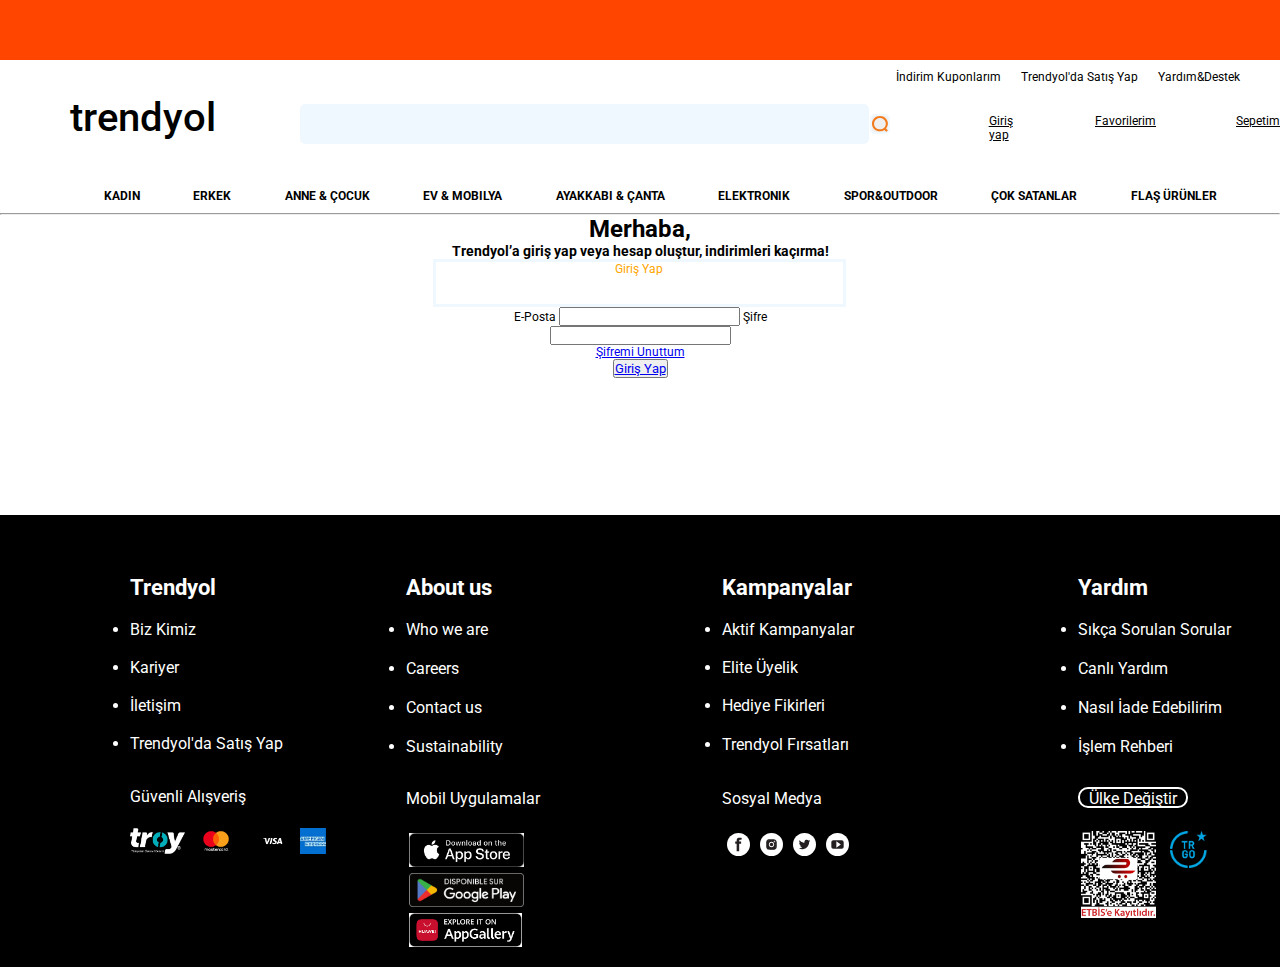
<file: giris.html>
<!DOCTYPE html>
<html lang="en">
<head>
    <meta charset="UTF-8">
    <meta http-equiv="X-UA-Compatible" content="IE=edge">
    <meta name="viewport" content="width=device-width, initial-scale=1.0">
    <link rel="stylesheet" href="giris.css" />
    <title>Document</title>
</head>
<body>
    <div class="Akbar">
        <div class="trend"></div>
        <ul class="ul">
          <li class="li">İndirim Kuponlarım</li>
          <li class="li">Trendyol'da Satış Yap</li>
          <li class="li">Yardım&Destek</li>
        </ul>
        <div class="divinput">
          <input class="input" name="input" />
          <button class="axtar"></button>
          <h1 class="trendyol">trendyol</h1>
          <ul class="ul1">
            <li class="li1"><a class="a1" href="./giris.html">Giriş yap</a></li>
            <li class="li2"><a class="a2" href="./giris.html">Favorilerim</a></li>
            <li class="li3"><a class="a3" href="./sebetim.html">Sepetim</a></li>
          </ul>
        </div>
        <div class="getde">
          <ul class="ul2">
            <li class="li4">KADIN</li>
            <li class="li5">ERKEK</li>
            <li class="li6">ANNE & ÇOCUK</li>
            <li class="li7">EV & MOBILYA</li>
            <li class="li8">AYAKKABI & ÇANTA</li>
            <li class="li9">ELEKTRONIK</li>
            <li class="li10">SPOR&OUTDOOR</li>
            <li class="li11">ÇOK SATANLAR</li>
            <li class="li12">FLAŞ ÜRÜNLER</li>
          </ul>
        </div>
        <hr />
        <div class="divler">
            <div class="giris">
                <div>
                    <h1 class="merhaba">
                        Merhaba, 
                    </h1>
                    <h3 class="h3">Trendyol’a giriş yap veya hesap oluştur, indirimleri kaçırma!</h3>
                </div>
                <div class="girisyap">
                    <span class="girish3">Giriş Yap</span>
                </div>
                <div class="hisse">
                <div class="inputlar">
                  <label class="input1">E-Posta</label>
                  <input class="eposta" type="text" id="login-email">
                  <label class="input2">Şifre</label>
                  <input class="sifre" type="password" id="login-password-input">
              
                <div class="sifreunut">
                  <a class="sifreun" href="sdfd">
                    <span class="sdf">Şifremi Unuttum</span>
                  </a>
                </div>
                <button class="girisim"><a class="span2" href="./index.html">Giriş Yap</a></button>
              </div>
              </div>
            </div>
        </div>
        <div class="footer">
            <div class="foot">
              <div class="n1">
                <h4 class="j1">
                 <a class="x1" href="Trendyol"> Trendyol</a>
                </h4>
                <ul class="z1">
                  <li class="t1"><a class="s1" href="Biz Kimiz">Biz Kimiz</a></li>
                  <li class="t2"><a class="s2" href="Kariyer">Kariyer</a></li>
                  <li class="t3"><a class="s3" href="İletişim">İletişim</a></li>
                  <li class="t4"><a class="s4" href="Trendyol'da Satış Yap">Trendyol'da Satış Yap</a></li>
                </ul>
                <div class="o1">
                  <ul class="e1">
                    <li class="m1">
                  <p class="gu">Güvenli Alışveriş</p>
                  <div class="gece">
                      <a class="efe" href=""></a>
                      <a class="hedef" href=""></a>
                      <a class="zirve" href=""></a>
                      <a class="intelekt" href=""></a>
                  </div>
                </li>
              </li>
                </ul>
                </div>
              </div>
                <div class="n2">
                  <h4 class="j2">
                   <a class="x2" href="About us">About us</a>
                  </h4>
                  <ul class="z2">
                    <li class="t5"><a class="s5" href="Who we are">Who we are</a></li>
                    <li class="t6"><a class="s6" href="Careers">Careers</a></li>
                    <li class="t7"><a class="s7" href="Contact us">Contact us</a></li>
                    <li class="t8"><a class="s8" href="Sustainability">Sustainability</a></li>
                  </ul>
                  <div class="o2">
                    <ul class="orda">
                      <li class="m2">
                    <p class="gl">Mobil Uygulamalar</p>
                    <div class="money">
                      <a class="dolar" href=""></a>
                      <a class="euro" href=""></a>
                      <a class="cent" href=""></a>
                    </div>
                  </li>
                    
                  </ul>
                  </div>
              </div>
              <div class="n3">
                <h4 class="j3">
                 <a class="x3" href="Kampanyalar">Kampanyalar</a>
                </h4>
                <ul class="z3">
                  <li class="t3"><a class="s9" href="Aktif Kampanyalar">Aktif Kampanyalar</a></li>
                  <li class="t3"><a class="s10" href="Elite Üyelik">Elite Üyelik</a></li>
                  <li class="t9"><a class="s11" href="Hediye Fikirleri">Hediye Fikirleri</a></li>
                  <li class="t8"><a class="s12" href="Trendyol Fırsatları">Trendyol Fırsatları</a></li>
                </ul>
                <div class="o3">
                  <ul class="dayan">
                    <li class="mm2">
                  <p class="g3">Sosyal Medya</p>
                  <div class="geceqara">
                    <a class="lal" href=""></a>
                    <a class="qepik" href=""></a>
                    <a class="denen" href=""></a>
                    <a class="youtube" href=""></a>
                  </div>
                </li>
                  
                </ul>
              </div>
                </div>
              <div class="n4">
                <h4 class="j4">
                 <a class="x4" href="Yardım">Yardım</a>
                </h4>
                <ul class="z4">
                  <li class="t13"><a class="s13" href="Sıkça Sorulan Sorular">Sıkça Sorulan Sorular</a></li>
                  <li class="t12"><a class="s14" href="Canlı Yardım">Canlı Yardım</a></li>
                  <li class="t10"><a class="s15" href="Nasıl İade Edebilirim">Nasıl İade Edebilirim</a></li>
                  <li class="t11"><a class="s16" href="İşlem Rehberi">İşlem Rehberi</a></li>
                </ul>
                <div class="oo4">
                  <ul class="baki">
                    <li class="mmm2">
                  <p class="gg4"><a class="gg3" href="Ülke Değiştir">Ülke Değiştir</a></p>
                  <div class="gunduzisiq">
                    <a class="dinmez" href=""></a>
                    <a class="soylemez" href=""></a>
                  </div>
                </li>
                  
                </ul>
                </div> 
                </div>
              
        </div>
      </div>
</body>
</html>
</file>
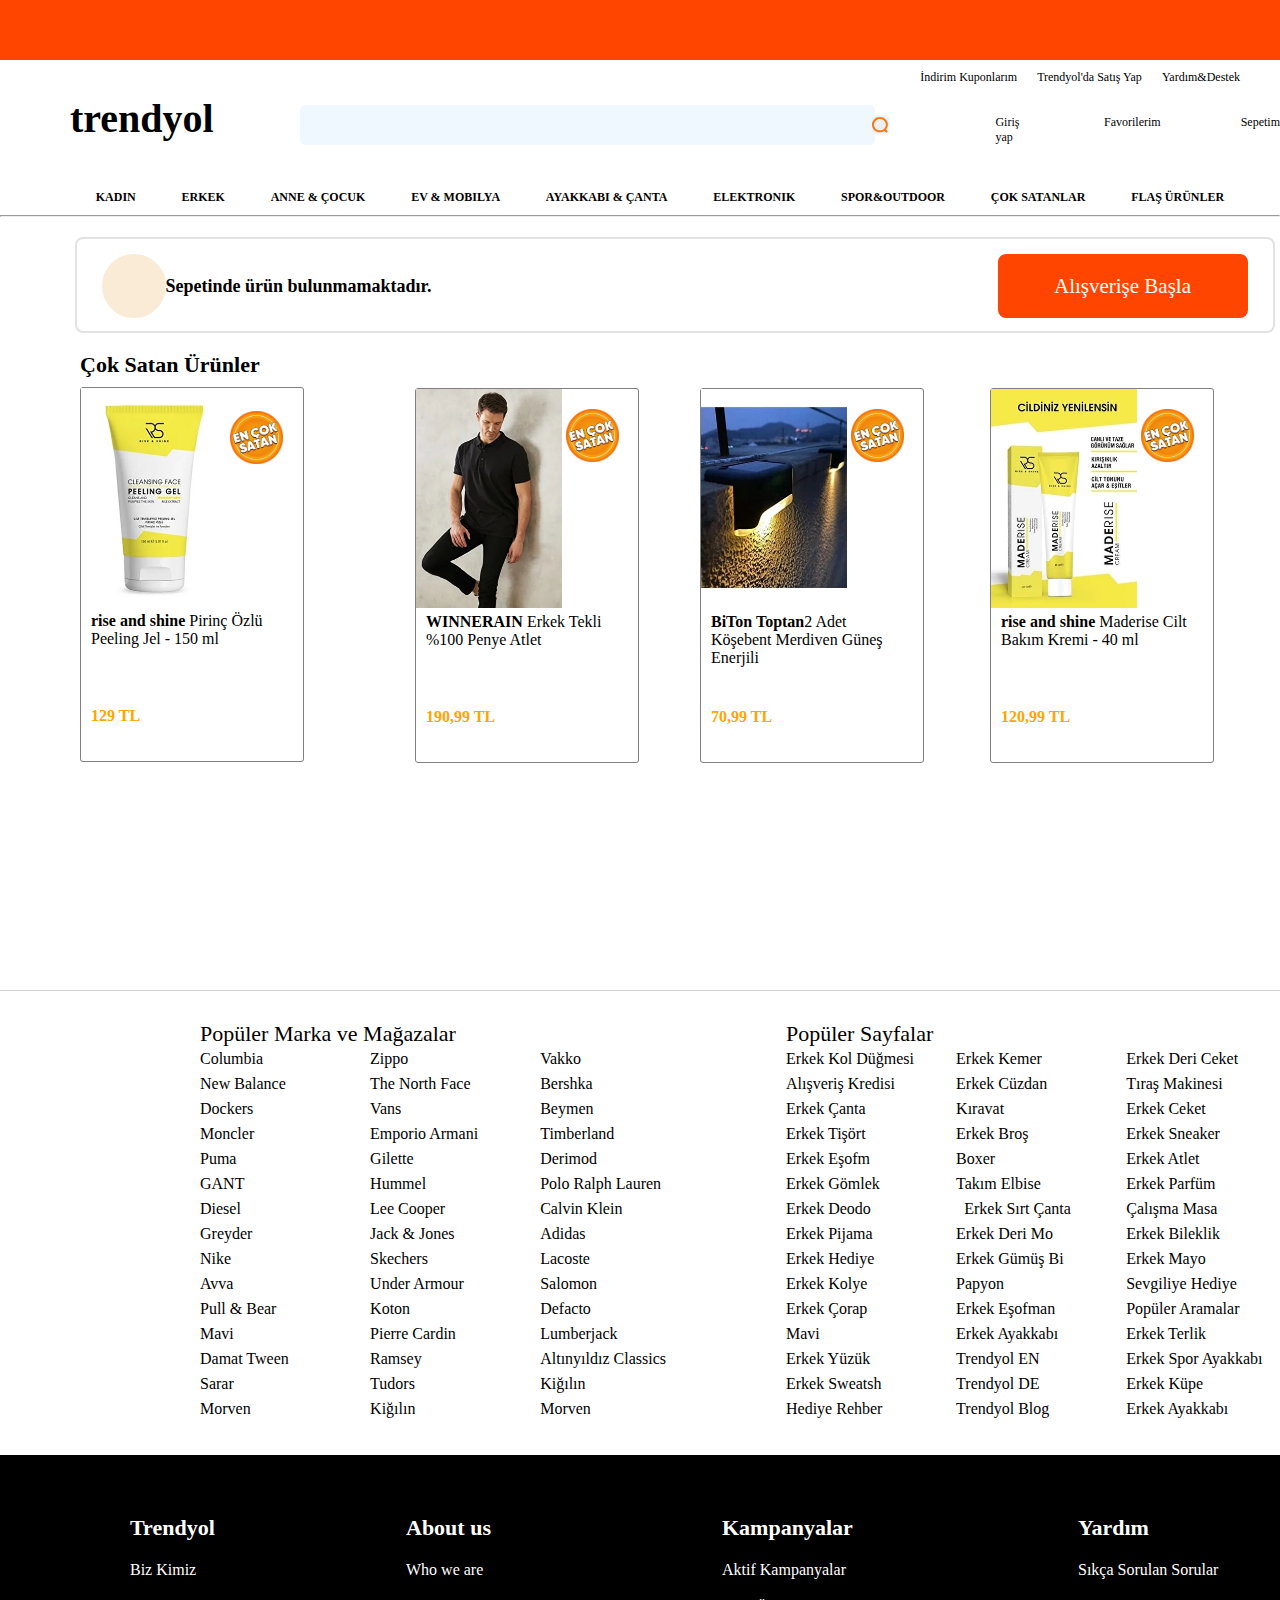
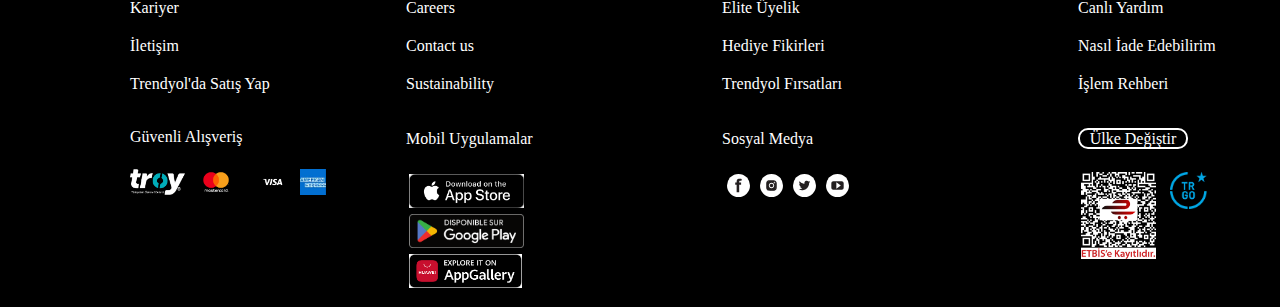
<file: sebetim.html>
<!DOCTYPE html>
<html lang="en">
<head>
    <meta charset="UTF-8">
    <meta http-equiv="X-UA-Compatible" content="IE=edge">
    <meta name="viewport" content="width=device-width, initial-scale=1.0">
    <link rel="stylesheet" href="sebetim.css" />
    <title>Document</title>
</head>
<body>
    <div class="Akbar">
        <div class="trend"></div>
        <ul class="ul">
          <li class="li">İndirim Kuponlarım</li>
          <li class="li">Trendyol'da Satış Yap</li>
          <li class="li">Yardım&Destek</li>
        </ul>
        <div class="divinput">
          <input class="input" name="input" />
          <button class="axtar"></button>
          <h1 class="trendyol">trendyol</h1>
          <ul class="ul1">
            <li class="li1"><a class="a1" href="./giris.html">Giriş yap</a></li>
            <li class="li2"><a class="a2" href="Favorilerim">Favorilerim</a></li>
            <li class="li3"><a class="a3" href="./sebetim.html">Sepetim</a></li>
          </ul>
        </div>
        <div class="getde">
          <ul class="ul2">
            <li class="li4">KADIN</li>
            <li class="li5">ERKEK</li>
            <li class="li6">ANNE & ÇOCUK</li>
            <li class="li7">EV & MOBILYA</li>
            <li class="li8">AYAKKABI & ÇANTA</li>
            <li class="li9">ELEKTRONIK</li>
            <li class="li10">SPOR&OUTDOOR</li>
            <li class="li11">ÇOK SATANLAR</li>
            <li class="li12">FLAŞ ÜRÜNLER</li>
          </ul>
        </div>
        <hr />
        <div class="favorim">
            <div class="alisveris">
                <div class="sebet">
                    <i class="i"></i>
                    <span class="span3">Sepetinde ürün bulunmamaktadır.</span>
                </div>
                <div class="alisbasla">
                    <button class="alis">
                    <a class="basla" href="./index.html">Alışverişe Başla</a>
                    </button>
            </div>
            </div>
        </div>
        <div class="esas1"><span class="cok1">Çok Satan Ürünler</span>
            <div class="paltar1">
              <div class="mayka12"><a class="may12" href="mayka12">
                  <div class="imagem12"></div>
                  <div class="ic12"></div>
                  <div class="goy12"></div>
                  <div class="metnm12">
                    <div class="ala12"><span class="W12"><b>rise and shine</b> Pirinç Özlü Peeling Jel - 150 ml</span></div>
                    <div class="bu12"><span class="son12"></span></div>
                    <div class="on12"><span class="no12">129 TL</span></div>
                  </div>
                </a>
              </div>
              <div class="koynek13"><a class="koy13" href="koynek13">
                  <div class="imagem13"></div>
                  <div class="ic13"></div>
                  <div class="goy13"></div>
                  <div class="metnm13">
                    <div class="ala13"><span class="W13"><b>rise and shine</b> Maderise Cilt Bakım Kremi - 40 ml</span></div>
                    <div class="on13"><span class="no13">120,99 TL</span></div>
                  </div>
                </a>
              </div>
              <div class="koynek23"><a class="koy23" href="koynek23">
                  <div class="imagem23"></div>
                  <div class="ic23"></div>
                  <div class="goy23"></div>
                  <div class="metnm23">
                    <div class="ala23"><span class="W23"><b>BiTon Toptan</b>2 Adet Köşebent Merdiven Güneş Enerjili</span></div>
                    <div class="on23"><span class="no23">70,99 TL</span></div>
                  </div>
                </a>
              </div>
              <div class="koynek4"><a class="koy4" href="koynek4">
                  <div class="imagem4"></div>
                  <div class="ic4"></div>
                  <div class="goy4"></div>
                  <div class="metnm4">
                    <div class="ala4"><span class="W4"><b>WINNERAIN</b> Erkek Tekli %100 Penye Atlet</span></div>
                    <div class="on4"><span class="no4">190,99 TL</span></div>
                  </div>
                </a>
              </div>
            </div>
            </div>
          </div>
        <div class="link">
        <div class="iyunda">
            <div class="yaz">
              <div class="populer">
                <p class="b1">Popüler Marka ve Mağazalar</p>
                <ul class="b2">
                  <li class="f1"><a class="v1" href="Columbia">Columbia</a></li>
                  <li class="f2"><a class="v2" href="Zippo">Zippo</a></li>
                  <li class="f3"><a class="v3" href="Vakko">Vakko</a></li>
                  <li class="f4"><a class="v4" href="New Balance">New Balance</a></li>
                  <li class="f5"><a class="v5" href="The North Face">The North Face</a></li>
                  <li class="f6"><a class="v6" href="Bershka">Bershka</a></li>
                  <li class="f7"><a class="v7" href="Dockers">Dockers</a></li>
                  <li class="f8"><a class="v8" href="Vans">Vans</a></li>
                  <li class="f9"><a class="v9" href="Beymen">Beymen</a></li>
                  <li class="f10"><a class="v10" href="Moncler">Moncler</a></li>
                  <li class="f11"><a class="v11" href="Emporio Armani">Emporio Armani</a></li>
                  <li class="f12"><a class="v12" href="Timberland">Timberland</a></li>
                  <li class="f13"><a class="v13" href="Puma">Puma</a></li>
                  <li class="f14"><a class="v14" href="Gilette">Gilette</a></li>
                  <li class="f15"><a class="v15" href="Derimod">Derimod</a></li>
                  <li class="f16"><a class="v16" href="GANT">GANT</a></li>
                  <li class="f17"><a class="v17" href="Hummel">Hummel</a></li>
                  <li class="f18"><a class="v18" href="Polo Ralph Lauren">Polo Ralph Lauren</a></li>
                  <li class="f19"><a class="v19" href="Diesel">Diesel</a></li>
                  <li class="f20"><a class="v20" href="Lee Cooper">Lee Cooper</a></li>
                  <li class="f21"><a class="v21" href="Calvin Klein">Calvin Klein</a></li>
                  <li class="f22"><a class="v22" href="Greyder">Greyder</a></li>
                  <li class="f23"><a class="v23" href="Bargello">Jack & Jones</a></li>
                  <li class="f24"><a class="v24" href="Adidas">Adidas</a></li>
                  <li class="f25"><a class="v25" href="Nike">Nike</a></li>
                  <li class="f26"><a class="v26" href="Skechers">Skechers</a></li>
                  <li class="f27"><a class="v27" href="Lacoste">Lacoste</a></li>
                  <li class="f28"><a class="v28" href="Avva">Avva</a></li>
                  <li class="f29"><a class="v29" href="Under Armour">Under Armour</a></li>
                  <li class="f30"><a class="v30" href="Salomon">Salomon</a></li>
                  <li class="f31"><a class="v31" href="Pull & Bear">Pull & Bear</a></li>
                  <li class="f32"><a class="v32" href="Koton">Koton</a></li>
                  <li class="f33"><a class="v33" href="Defacto">Defacto</a></li>
                  <li class="f34"><a class="v34" href="Mavi">Mavi</a></li>
                  <li class="f35"><a class="v35" href="Pierre Cardin">Pierre Cardin</a></li>
                  <li class="f36"><a class="v36" href="Lumberjack">Lumberjack</a></li>
                  <li class="f37"><a class="v37" href="Damat Tween">Damat Tween</a></li>
                  <li class="f38"><a class="v38" href="Ramsey">Ramsey</a></li>
                  <li class="f39"><a class="v39" href="Altınyıldız Classics">Altınyıldız Classics</a></li>
                  <li class="f40"><a class="v40" href="Sarar">Sarar</a></li>
                  <li class="f41"><a class="v41" href="Tudors">Tudors</a></li>
                  <li class="f42"><a class="v42" href="Kiğılı">Kiğılın</a></li>
                  <li class="f43"><a class="v43" href="Morven">Morven</a></li>
                  <li class="f44"><a class="v44" href="Kiğılı">Kiğılın</a></li>
                  <li class="f45"><a class="v45" href="Morven">Morven</a></li>
                </ul>
              </div>
            </div>
            <div class="yay">
              <div class="populer2">
                <p class="b1">Popüler Sayfalar</p>
                <ul class="b2">
                  <li class="f1"><a class="v1" href="Erkek Kol Düğmesi">Erkek Kol Düğmesi</a></li>
                  <li class="f2"><a class="v2" href="Erkek Kemer"> Erkek Kemer</a></li>
                  <li class="f3"><a class="v3" href="Erkek Deri Ceket">Erkek Deri Ceket</a></li>
                  <li class="f4"><a class="v4" href="Alışveriş Kredisi">Alışveriş Kredisi</a></li>
                  <li class="f5"><a class="v5" href="Erkek Cüzdan">Erkek Cüzdan</a></li>
                  <li class="f6"><a class="v6" href="Tıraş Makinesi">Tıraş Makinesi</a></li>
                  <li class="f7"><a class="v7" href="Erkek Çanta">Erkek Çanta</a></li>
                  <li class="f8"><a class="v8" href="Kıravat">Kıravat</a></li>
                  <li class="f9"><a class="v9" href="Erkek Ceket">Erkek Ceket</a></li>
                  <li class="f10"><a class="v10" href="Erkek Tişört">Erkek Tişört</a></li>
                  <li class="f11"><a class="v11" href="Erkek Broş">Erkek Broş</a></li>
                  <li class="f12"><a class="v12" href="Erkek Sneaker">Erkek Sneaker</a></li>
                  <li class="f13"><a class="v13" href="Erkek Eşofm">Erkek Eşofm</a></li>
                  <li class="f14"><a class="v14" href="Boxer">Boxer</a></li>
                  <li class="f15"><a class="v15" href="Erkek Atlet">Erkek Atlet</a></li>
                  <li class="f16"><a class="v16" href="Erkek Gömlek">Erkek Gömlek</a></li>
                  <li class="f17"><a class="v17" href="Takım Elbise">Takım Elbise</a></li>
                  <li class="f18"><a class="v18" href="Erkek Parfüm">Erkek Parfüm</a></li>
                  <li class="f19"><a class="v19" href="Erkek Deodo">Erkek Deodo</li>
                  <li class="f20"><a class="v20" href="Erkek Sırt Çanta">Erkek Sırt Çanta</a></li>
                  <li class="f21"><a class="v21" href="Çalışma Masa">Çalışma Masa</a></li>
                  <li class="f22"><a class="v22" href="Erkek Pijama">Erkek Pijama</a></li>
                  <li class="f23"><a class="v23" href="Erkek Deri Mo">Erkek Deri Mo</a></li>
                  <li class="f24"><a class="v24" href="Erkek Bileklik">Erkek Bileklik</a></li>
                  <li class="f25"><a class="v25" href="Erkek Hediye">Erkek Hediye</a></li>
                  <li class="f26"><a class="v26" href="Erkek Gümüş Bileklik">Erkek Gümüş Bi</a></li>
                  <li class="f27"><a class="v27" href="Erkek Mayo">Erkek Mayo</a></li>
                  <li class="f28"><a class="v28" href="Erkek Kolye">Erkek Kolye</a></li>
                  <li class="f29"><a class="v29" href="Papyon">Papyon</a></li>
                  <li class="f30"><a class="v30" href="Sevgiliye Hediye">Sevgiliye Hediye</a></li>
                  <li class="f31"><a class="v31" href="Erkek Çorap">Erkek Çorap</a></li>
                  <li class="f32"><a class="v32" href="Erkek Eşofman">Erkek Eşofman</a></li>
                  <li class="f33"><a class="v33" href="Popüler Aramalar">Popüler Aramalar</a></li>
                  <li class="f34"><a class="v34" href="Erkek Saat">Mavi</a></li>
                  <li class="f35"><a class="v35" href="Erkek Ayakkabı">Erkek Ayakkabı</a></li>
                  <li class="f36"><a class="v36" href="Erkek Terlik">Erkek Terlik</a></li>
                  <li class="f37"><a class="v37" href="Erkek Yüzük">Erkek Yüzük</a></li>
                  <li class="f38"><a class="v38" href="Trendyol EN">Trendyol EN</a></li>
                  <li class="f39"><a class="v39" href="Erkek Spor Ayakkabı ">Erkek Spor Ayakkabı</a></li>
                  <li class="f40"><a class="v40" href="Erkek Sweatsh">Erkek Sweatsh</a></li>
                  <li class="f41"><a class="v41" href="Trendyol DE">Trendyol DE</a></li>
                  <li class="f42"><a class="v42" href="Erkek Küpe">Erkek Küpe</a></li>
                  <li class="f43"><a class="v43" href="Hediye Rehber">Hediye Rehber</a></li>
                  <li class="f44"><a class="v44" href="Trendyol Blog">Trendyol Blog</a></li>
                  <li class="f45"><a class="v45" href="Erkek Ayakkabı">Erkek Ayakkabı</a></li>
                </ul>
            </div>
              </div>
          </div>
          <div class="footer">
            <div class="foot">
              <div class="n1">
                <h4 class="j1">
                 <a class="x1" href="Trendyol"> Trendyol</a>
                </h4>
                <ul class="z1">
                  <li class="t1"><a class="s1" href="Biz Kimiz">Biz Kimiz</a></li>
                  <li class="t2"><a class="s2" href="Kariyer">Kariyer</a></li>
                  <li class="t3"><a class="s3" href="İletişim">İletişim</a></li>
                  <li class="t4"><a class="s4" href="Trendyol'da Satış Yap">Trendyol'da Satış Yap</a></li>
                </ul>
                <div class="o1">
                  <ul class="e1">
                    <li class="m1">
                  <p class="gu">Güvenli Alışveriş</p>
                  <div class="gece">
                      <a class="efe" href=""></a>
                      <a class="hedef" href=""></a>
                      <a class="zirve" href=""></a>
                      <a class="intelekt" href=""></a>
                  </div>
                </li>
              </li>
                </ul>
                </div>
              </div>
                <div class="n2">
                  <h4 class="j2">
                   <a class="x2" href="About us">About us</a>
                  </h4>
                  <ul class="z2">
                    <li class="t5"><a class="s5" href="Who we are">Who we are</a></li>
                    <li class="t6"><a class="s6" href="Careers">Careers</a></li>
                    <li class="t7"><a class="s7" href="Contact us">Contact us</a></li>
                    <li class="t8"><a class="s8" href="Sustainability">Sustainability</a></li>
                  </ul>
                  <div class="o2">
                    <ul class="orda">
                      <li class="m2">
                    <p class="gl">Mobil Uygulamalar</p>
                    <div class="money">
                      <a class="dolar" href=""></a>
                      <a class="euro" href=""></a>
                      <a class="cent" href=""></a>
                    </div>
                  </li>
                    
                  </ul>
                  </div>
              </div>
              <div class="n3">
                <h4 class="j3">
                 <a class="x3" href="Kampanyalar">Kampanyalar</a>
                </h4>
                <ul class="z3">
                  <li class="t3"><a class="s9" href="Aktif Kampanyalar">Aktif Kampanyalar</a></li>
                  <li class="t3"><a class="s10" href="Elite Üyelik">Elite Üyelik</a></li>
                  <li class="t9"><a class="s11" href="Hediye Fikirleri">Hediye Fikirleri</a></li>
                  <li class="t8"><a class="s12" href="Trendyol Fırsatları">Trendyol Fırsatları</a></li>
                </ul>
                <div class="o3">
                  <ul class="dayan">
                    <li class="mm2">
                  <p class="g3">Sosyal Medya</p>
                  <div class="geceqara">
                    <a class="lal" href=""></a>
                    <a class="qepik" href=""></a>
                    <a class="denen" href=""></a>
                    <a class="youtube" href=""></a>
                  </div>
                </li>
                  
                </ul>
              </div>
                </div>
              <div class="n4">
                <h4 class="j4">
                 <a class="x4" href="Yardım">Yardım</a>
                </h4>
                <ul class="z4">
                  <li class="t13"><a class="s13" href="Sıkça Sorulan Sorular">Sıkça Sorulan Sorular</a></li>
                  <li class="t12"><a class="s14" href="Canlı Yardım">Canlı Yardım</a></li>
                  <li class="t10"><a class="s15" href="Nasıl İade Edebilirim">Nasıl İade Edebilirim</a></li>
                  <li class="t11"><a class="s16" href="İşlem Rehberi">İşlem Rehberi</a></li>
                </ul>
                <div class="oo4">
                  <ul class="baki">
                    <li class="mmm2">
                  <p class="gg4"><a class="gg3" href="Ülke Değiştir">Ülke Değiştir</a></p>
                  <div class="gunduzisiq">
                    <a class="dinmez" href=""></a>
                    <a class="soylemez" href=""></a>
                  </div>
                </li>
                  
                </ul>
                </div> 
                </div>
              
        </div>
      </div>
        </div>
</body>
</html>
</file>
<file: giris.css>
@import url('https://fonts.googleapis.com/css2?family=Roboto:ital,wght@0,100;0,300;0,400;0,500;0,700;0,900;1,100;1,300;1,400;1,500;1,700;1,900&display=swap');

*{
    margin: 0;
    padding: 0;
    box-sizing: border-box;
    font-family: Roboto;
}
.aydadiv{
    width: 1140px; 
     margin: 0 auto; 
}
.trend{
    background-color: orangered;
    height: 60px;
}
.ul, .li{
    display: flex;
    justify-content: flex-end;
    font-size: 12px;
    margin-top: 5px;
    margin-right: 20px;
}
.trendyol{
    margin-top: 10px;
    margin-left: 70px;
    font-weight: 500;
    font-size: 40px;
    position: absolute;
}
.divinput{
    display: flex;
}
.input{
    position: relative;
    margin-top: 20px;
    margin-left: 300px;
    width: 600px;
    height: 40px;
    border-radius: 5px;
    border: 3px solid aliceblue;
    background-color: aliceblue;
    font-size: 12px;
}
.axtar{
    width: 18px;
    height: 18px;
    border-radius: 5px;
    border: 2px solid aliceblue;
    background-image: url(./download.svg);
    left: 870px;
    position: absolute;
    margin-top: 30px;
    width: 20px;
    height: 20px;
}
.ul1, .li1, .li2, .li3{
    margin-left: 40px;
    margin-top: 15px;
    display: flex;
    justify-content: flex-end;
    font-size: 12px;
}
.a1, .a2, .a3{
    color: black;
    margin-left: 40px;
}
.ul2, .li4, .li5, .li6, .li7, .li8, .li9, .li10, .li11, .li12{
    margin-left: 40px;
    margin-top: 15px;
    display: flex;
    justify-content: flex-end;
    font-size: 12px;
}
.ul2{
    margin-right: 50px;
    margin-left: 50px;
    margin-top: 30px;
    font-size: 23px;
    font-weight: 400;
    justify-content: space-evenly;
}
.li4, .li5, .li6, .li7, .li8, .li9, .li10, .li11, .li12{
    font-weight: 700;
}
hr{
    margin-top: 10px;
    color: aliceblue;
}
.divler{
    max-width: 100%;
    min-height: 300px;
    background-color: white;
    display: flex;
    justify-content: center;
    text-align: center;
}
.giris{
    font-size: 12px;
    width: 415px;
    height: 69px; 
}
.girisyap{
    width: 413px;
    height: 48px;
    box-sizing: border-box;
    border: 3px solid aliceblue;
}
.girish3{
    width: 413px;
    height: 48px;
    color: orange;
}
.footer{
    width: 1519px;
    height: 452px;
    background-color: black;
    
}
.foot{
    width: 256px;
    height: 347px;
    display: flex;
}
.n1{
    width: 256px;
    height: 181px;
    padding-left: 130px;
    padding-top: 60px; 
}
.j1{
    color: white;
    font-size: 22px;
}
.z1{
    width: 256px;
    height: 127px;
}
.z1>li{
    color: white;
    margin-top: 20px;
}
.t1{
    width: 256px;
    height: 18px;
}
.x1{
    color: white;
    text-decoration: none;
}
.s1, .s2, .s3, .s4{
    color: white;
    text-decoration: none;
}
.o1{
    padding-top: 20px;
    width: 256px;
    height: 161px;
}
.gu{
    margin-top: 20px;
    color: white;
    width: 256px;
    height: 21px;
    font-size: 16px;
}
.m1{
    width: 155px;
    height: 141px;
}
.gece{
    width: 256px;
    height: 100px;
    display: flex;
}
.efe{
    width: 56px;
    height: 26px;
    margin-top: 20px;
    background-image: url(./troy-logo-transparent.webp);
    background-repeat: no-repeat;
    background-size: contain;
    position: absolute;
}
.hedef{
    width: 56px;
    height: 26px;
    margin-top: 20px;
    margin-left: 70px;
    background-image: url(./footer-master-card.webp);
    background-repeat: no-repeat;
    background-size: contain;
    position: absolute;
}
.zirve{
    width: 56px;
    height: 26px;
    margin-top: 20px;
    margin-left: 130px;
    background-image: url(./footer-visa-black.webp);
    background-repeat: no-repeat;
    background-size: contain;
    position: absolute;
}
.intelekt{
    width: 60px;
    height: 26px;
    margin-top: 20px;
    margin-left: 170px;
    background-image: url(./footer-amex.webp);
    background-repeat: no-repeat;
    background-size: contain;
    position: absolute;
}
.n2{
    width: 256px;
    height: 181px;
    margin-left: 150px;
    margin-top: 60px;
}
.j2{
    color: white;
    font-size: 22px;
}
.z2{
    width: 256px;
    height: 127px;
}
.z2>li{
    color: white;
    margin-top: 20px;
}
.t2{
    width: 256px;
    height: 18px;
}
.x2{
    color: white;
    text-decoration: none;
}
.s5, .s6, .s7, .s8{
    color: white;
    text-decoration: none;
}
.o2{
    padding-top: 20px;
    width: 256px;
    height: 161px;
}
.gl{
    margin-top: 22px;
    color: white;
    width: 256px;
    height: 21px;
    font-size: 16px;
}
.m2{
    width: 155px;
    height: 100px;
}
.orda{
    width: 155px;
    height: 141px;
}

.gunduz{
    width: 155px;
    height: 100px;
    display: block
}

.pul{
    margin-bottom: 100px;
    width: 155px;
    height: 100px;
}
.money{
    width: 155px;
    height: 100px;
}
.dolar{
    margin-top: 20px;
    width: 155px;
    height: 40px;
    background-image: url(./png-transparent-itunes-app-store-apple-logo-apple-text-rectangle-logo.jpg);
    background-repeat: no-repeat;
    background-size: contain;
    position: absolute;
    border: 3px solid black;
    border-radius: 3px 3px 3px 3px;
}
.euro{
        margin-top: 60px;
        width: 155px;
        height: 40px;
        background-repeat: no-repeat;
        background-size: contain;
        position: absolute;
        border: 3px solid black;
        background-image: url(./Google_Play_Store_badge_FR.svg.png);
        border-radius: 3px;
}
.cent{
    margin-top: 100px;
    background-repeat: no-repeat;
    background-size: contain;
    position: absolute;
    border: 3px solid black;
    background-image: url(./download.png);
    width: 155px;
    height: 40px;
    border-radius: 3px;
}
.n3{
    width: 256px;
    height: 181px;
    margin-left: 60px;
    margin-top: 60px;
}
.j3{
    color: white;
    font-size: 22px;
}
.z3{
    width: 256px;
    height: 127px;
}
.z3>li{
    color: white;
    margin-top: 20px;
}
.t3{
    width: 256px;
    height: 18px;
}
.x3{
    color: white;
    text-decoration: none;
}
.s9, .s10, .s11, .s12{
    color: white;
    text-decoration: none;
}
.o3{
    padding-top: 20px;
    width: 256px;
    height: 161px;
}
.g3{
    margin-top: 22px;
    color: white;
    width: 256px;
    height: 21px;
    font-size: 16px;
}
.mm2{
    width: 132px;
    height: 100px;
}
.orda{
    width: 132px;
    height: 141px;
}
.geceqara{
    width: 132px;
    height: 30px;
    display: flex;
    justify-content: space-around;
}
.lal{
    margin-top: 20px;
    width: 30px;
    height: 29px;
    color: white;
    background-image: url(./facebookV2.svg);
    background-repeat: no-repeat;
    background-size: contain;
    border: 3px solid black;
    border-radius: 3px 3px 3px 3px;
}
.qepik{
        margin-top: 20px;
        width: 30px;
        height: 29px;
        background-repeat: no-repeat;
        background-size: contain;
        border: 3px solid black;
        border-radius: 3px;
        background-image: url(./instagramV2.svg);
}
.denen{
    margin-top: 20px;
    background-repeat: no-repeat;
    background-size: contain;
    border: 3px solid black;
    background-image: url(./twitterV2.svg);
    width: 30px;
    height: 29px;
    border-radius: 3px;
}
.youtube{
    margin-top: 20px;
    background-repeat: no-repeat;
    background-size: contain;
    border: 3px solid black;
    background-image: url(./youtubeV2.svg);
    width: 30px;
    height: 29px;
    border-radius: 3px;
}
.n4{
    width: 173px;
    height: 128px;
    margin-left: 100px;
    margin-top: 60px;
}
.j4{
    color: white;
    font-size: 22px;
}
.z4{
    width: 173px;
    height: 145px;
}
.z4>li{
    color: white;
    margin-top: 20px;
}
.t4{
    width: 173px;
    height: 141px;
}
.x4{
    color: white;
    text-decoration: none;
}
.s13, .s14, .s15, .s16{
    color: white;
    text-decoration: none;
}
.oo4{
    padding-top: 20px;
    width: 173px;
    height: 145px;
}
.gg4{
    text-align: center;
    margin-top: 2px;
    border: 2px solid white;
    border-radius: 10px;
    width: 110px;
    height: 21px;
    font-size: 16px;
}
.gg3{
    text-decoration: none;
    color: white;
}
.mmm2{
    width: 132px;
    height: 100px;
}
.baki{
    width: 173px;
    height: 145px;
}
.gunduzisiq{
    width: 132px;
    height: 30px;
    display: flex;
    justify-content: space-around;
}
.dinmez{
    margin-top: 20px;
    width: 103px;
    height: 93px;
    color: white;
    background-image: url(./etbis-qr.png);
    background-repeat: no-repeat;
    background-size: contain;
    border: 3px solid black;
    border-radius: 3px 3px 3px 3px;
}
.soylemez{
        margin-top: 20px;
        width: 50px;
        height: 50px;
        background-repeat: no-repeat;
        background-size: contain;
        border: 3px solid black;
        background-image: url(./trust-stamp.webp);
        border-radius: 3px;
}
</file>
<file: sebetim.css>
*{
    margin: 0;
    padding: 0;
    box-sizing: border-box;
    font-family: Roboto;
}
.aydadiv{
    width: 1140px; 
     margin: 0 auto; 
}
.trend{
    background-color: orangered;
    height: 60px;
}
.ul, .li{
    display: flex;
    justify-content: flex-end;
    font-size: 12px;
    margin-top: 5px;
    margin-right: 20px;
}
.trendyol{
    margin-top: 10px;
    margin-left: 70px;
    font-weight: 900;
    font-size: 40px;
    position: absolute;
}
.divinput{
    display: flex;
}
.input{
    position: relative;
    margin-top: 20px;
    margin-left: 300px;
    width: 600px;
    height: 40px;
    border-radius: 5px;
    border: 3px solid aliceblue;
    background-color: aliceblue;
    font-size: 12px;
}
.axtar{
    width: 18px;
    height: 18px;
    border-radius: 5px;
    border: 2px solid aliceblue;
    background-image: url(./download.svg);
    left: 870px;
    position: absolute;
    margin-top: 30px;
    width: 20px;
    height: 20px;
}
.ul1, .li1, .li2, .li3{
    margin-left: 40px;
    margin-top: 15px;
    display: flex;
    justify-content: flex-end;
    font-size: 12px;
}
.a1, .a2, .a3{
    color: black;
    margin-left: 40px;
}
.ul2, .li4, .li5, .li6, .li7, .li8, .li9, .li10, .li11, .li12{
    margin-left: 40px;
    margin-top: 15px;
    display: flex;
    justify-content: flex-end;
    font-size: 12px;
}
.ul2{
    margin-right: 50px;
    margin-left: 50px;
    margin-top: 30px;
    font-size: 23px;
    font-weight: 400;
    justify-content: space-evenly;
}
.li4, .li5, .li6, .li7, .li8, .li9, .li10, .li11, .li12{
    font-weight: 700;
}
hr{
    margin-top: 10px;
    color: aliceblue;
}
.favorim{
    width: 1349px;
    height: 320px;
    display: flex;
    justify-content: center;
}
.alisveris{
    width: 1200px;
    height: 96px;
    display: flex;
    justify-content: space-between;
    border: 2px solid #e2e2e2;
    border-radius: 8px;
    box-sizing: border-box;
    padding: 15px 25px;
    margin-top: 20px;
}
.i{
    width: 64px;
    height: 64px;
    background-color: antiquewhite;
    border: 2px solid antiquewhite;
    border-radius: 50px;
    padding-left: 5px;
}
.span3{
    font-size: 18px;
    font-weight: 600;
}
.sebet{
    width: 350px;
    height: 64px;
    display: flex;
    align-items: center;
}
.alisbasla{
    width: 250px;
    height: 64px;
}
.alis{
    width: 250px;
    height: 64px;
    background-color: orangered;
    border: 3px solid orangered;
    border-radius: 8px;
}
.basla{
    width: 250px;
    height: 48px;
    color: white;
    font-size: 21px;
    text-decoration: none;
}
.esas1{
    width: 1200px;
    height: 453px;
    background-repeat: no-repeat;
    background-size: contain;
    border-radius: 5px 5px;
    position: relative;
    bottom: 200px;
    left: 50px;
    display: flex;
    justify-content: space-between;
    padding-top: 15px;
    padding-left: 30px;
}
.cok1{
    width: 185px;
    height: 17px;
    font-weight: 900;
    font-size: 22px;
}
.tum1{
    color: black;
    width: 80px;
    height: 18px;
    font-weight: 700;
}
.paltar1{
    width: 1158px;
    height: 377px;
    top: 50px;
    position: absolute;
}
.mayka12{
    width: 224px;
    height: 375px;
    background-color: white;
    border: 1px solid gray;
    border-radius: 3px;
}
.may2{
    width: 224px;
    height: 375px;

}
.imagem12{
    width: 222px;
    height: 219px;
    background-image: url("./peeling.webp");
    background-repeat: no-repeat;
    background-size: contain;
    position: relative;
}
.metnm12{
    width: 222px;
    height: 155px;
    position: relative;
}
.W12{
    width: 197px;
    height: 36px;
    margin-top: 5px;
    margin-left: 10px;
    position: absolute;
    color: black;
}
.son12{
    width: 179px;
    height: 17px;
    top: 50px;
    left: 10px;
    color: red;
    position: absolute;
}
.ic12{
    width: 53px;
    height: 53px;
    background-image: url(./EnCokSatan_202012091129.webp);
    background-repeat: no-repeat;
    background-size: contain;
    position: absolute;
    bottom: 300px;
    left: 150px;
}

.on12{
    width: 202px;
    height: 32px;
    top: 100px;
    left: 10px;
    position: absolute;
}
.no12{
    width: 56;
    height: 20px;
    color: orange;
    top: 100px;
    left: 10px;
    font-weight: 600;
}

.koynek13{
    width: 224px;
    height: 375px;
    background-color: white;
    border: 1px solid gray;
    border-radius: 3px;
    position: absolute;
    left: 910px;
    bottom: 1px;
}
.koy13{
    width: 224px;
    height: 375px;

}
.imagem13{
    width: 222px;
    height: 219px;
    background-image: url("./cildiniz.webp");
    background-repeat: no-repeat;
    background-size: contain;
    position: relative;
}
.metnm13{
    width: 222px;
    height: 155px;
    position: relative;
}
.W13{
    width: 197px;
    height: 36px;
    margin-top: 5px;
    margin-left: 10px;
    position: absolute;
    color: black;
}
.son13{
    width: 179px;
    height: 17px;
    top: 50px;
    left: 10px;
    color: red;
    position: absolute;
}
.ic13{
    width: 53px;
    height: 53px;
    background-image: url(./EnCokSatan_202012091129.webp);
    background-repeat: no-repeat;
    background-size: contain;
    position: absolute;
    bottom: 300px;
    left: 150px;
}
.on13{
    width: 202px;
    height: 32px;
    top: 100px;
    left: 10px;
    position: absolute;
}
.no13{
    width: 56;
    height: 20px;
    color: orange;
    top: 100px;
    left: 10px;
    font-weight: 600;
}

.koynek23{
    width: 224px;
    height: 375px;
    background-color: white;
    border: 1px solid gray;
    border-radius: 3px;
    position: absolute;
    left: 620px;
    bottom: 1px;
}
.ko23{
    width: 224px;
    height: 375px;

}
.imagem23{
    width: 222px;
    height: 219px;
    background-image: url("./biton.webp");
    background-repeat: no-repeat;
    background-size: contain;
    position: relative;
}
.metnm23{
    width: 222px;
    height: 155px;
    position: relative;
}
.W23{
    width: 197px;
    height: 36px;
    margin-top: 5px;
    margin-left: 10px;
    position: absolute;
    color: black;
}
.son23{
    width: 179px;
    height: 17px;
    top: 50px;
    left: 10px;
    color: red;
    position: absolute;
}
.ic23{
    width: 53px;
    height: 53px;
    background-image: url(./EnCokSatan_202012091129.webp);
    background-repeat: no-repeat;
    background-size: contain;
    position: absolute;
    bottom: 300px;
    left: 150px;
}
.on23{
    width: 202px;
    height: 32px;
    top: 100px;
    left: 10px;
    position: absolute;
}
.no23{
    width: 56;
    height: 20px;
    color: orange;
    top: 100px;
    left: 10px;
    font-weight: 600;
}

.koynek4{
    width: 224px;
    height: 375px;
    background-color: white;
    border: 1px solid gray;
    border-radius: 3px;
    position: absolute;
    left: 335px;
    bottom: 1px;
}
.koy4{
    width: 224px;
    height: 375px;

}
.imagem4{
    width: 222px;
    height: 219px;
    background-image: url("./1_org.webp");
    background-repeat: no-repeat;
    background-size: contain;
    position: relative;
}
.metnm4{
    width: 222px;
    height: 155px;
    position: relative;
}
.W4{
    width: 197px;
    height: 36px;
    margin-top: 5px;
    margin-left: 10px;
    position: absolute;
    color: black;
}
.son4{
    width: 179px;
    height: 17px;
    top: 50px;
    left: 10px;
    color: red;
    position: absolute;
}
.ic4{
    width: 53px;
    height: 53px;
    background-image: url(./EnCokSatan_202012091129.webp);
    background-repeat: no-repeat;
    background-size: contain;
    position: absolute;
    bottom: 300px;
    left: 150px;
}
.on4{
    width: 202px;
    height: 32px;
    top: 100px;
    left: 10px;
    position: absolute;
}
.no4{
    width: 56;
    height: 20px;
    color: orange;
    top: 100px;
    left: 10px;
    font-weight: 600;
}
.a1, .a2, .a3{
    color: black;
    text-decoration: none;
}
ul>li{
    list-style-type: none;
}









.link{
    width: 1519px;
    height: 495px;
    background-color: white;
    padding: 30px 0;
    border-top: 1px solid #d4d4d4;
}
.iyunda{
    width: 1080;
    height: 434px;
    display: flex;
    margin-left: 100px;
}
.yaz{
    width: 486px;
    height: 434px;
}
.yay{
    width: 486px;
    height: 434px;
}
.populer{
    width: 486px;
    height: 59px;
    margin-left: 100px;
}
.b1{
    width: 256px;
    height: 29px;
    font-size: 22px;
}
.populer2{
    width: 486px;
    height: 59px;
    margin-left: 200px;
}
.b2{
    width: 486px;
    height: 375px;
    display: flex;
    flex-wrap: wrap;
    justify-content: space-between; 
}
.b2>li {
    width: 30%;
    list-style-type: none;
}
.b2 a {
    color: black;
    text-decoration: none;
}
.b1>li{
    width: 486px;
    height: 375px;
    display: flex;
    flex-wrap: wrap;
    justify-content: space-between; 
}
.footer{
    width: 1519px;
    height: 452px;
    background-color: black;
    
}
.foot{
    width: 256px;
    height: 347px;
    display: flex;
}
.n1{
    width: 256px;
    height: 181px;
    padding-left: 130px;
    padding-top: 60px; 
}
.j1{
    color: white;
    font-size: 22px;
}
.z1{
    width: 256px;
    height: 127px;
}
.z1>li{
    color: white;
    margin-top: 20px;
}
.t1{
    width: 256px;
    height: 18px;
}
.x1{
    color: white;
    text-decoration: none;
}
.s1, .s2, .s3, .s4{
    color: white;
    text-decoration: none;
}
.o1{
    padding-top: 20px;
    width: 256px;
    height: 161px;
}
.gu{
    margin-top: 20px;
    color: white;
    width: 256px;
    height: 21px;
    font-size: 16px;
}
.m1{
    width: 155px;
    height: 141px;
}
.gece{
    width: 256px;
    height: 100px;
    display: flex;
}
.efe{
    width: 56px;
    height: 26px;
    margin-top: 20px;
    background-image: url(./troy-logo-transparent.webp);
    background-repeat: no-repeat;
    background-size: contain;
    position: absolute;
}
.hedef{
    width: 56px;
    height: 26px;
    margin-top: 20px;
    margin-left: 70px;
    background-image: url(./footer-master-card.webp);
    background-repeat: no-repeat;
    background-size: contain;
    position: absolute;
}
.zirve{
    width: 56px;
    height: 26px;
    margin-top: 20px;
    margin-left: 130px;
    background-image: url(./footer-visa-black.webp);
    background-repeat: no-repeat;
    background-size: contain;
    position: absolute;
}
.intelekt{
    width: 60px;
    height: 26px;
    margin-top: 20px;
    margin-left: 170px;
    background-image: url(./footer-amex.webp);
    background-repeat: no-repeat;
    background-size: contain;
    position: absolute;
}
.n2{
    width: 256px;
    height: 181px;
    margin-left: 150px;
    margin-top: 60px;
}
.j2{
    color: white;
    font-size: 22px;
}
.z2{
    width: 256px;
    height: 127px;
}
.z2>li{
    color: white;
    margin-top: 20px;
}
.t2{
    width: 256px;
    height: 18px;
}
.x2{
    color: white;
    text-decoration: none;
}
.s5, .s6, .s7, .s8{
    color: white;
    text-decoration: none;
}
.o2{
    padding-top: 20px;
    width: 256px;
    height: 161px;
}
.gl{
    margin-top: 22px;
    color: white;
    width: 256px;
    height: 21px;
    font-size: 16px;
}
.m2{
    width: 155px;
    height: 100px;
}
.orda{
    width: 155px;
    height: 141px;
}

.gunduz{
    width: 155px;
    height: 100px;
    display: block
}

.pul{
    margin-bottom: 100px;
    width: 155px;
    height: 100px;
}
.money{
    width: 155px;
    height: 100px;
}
.dolar{
    margin-top: 20px;
    width: 155px;
    height: 40px;
    background-image: url(./png-transparent-itunes-app-store-apple-logo-apple-text-rectangle-logo.jpg);
    background-repeat: no-repeat;
    background-size: contain;
    position: absolute;
    border: 3px solid black;
    border-radius: 3px 3px 3px 3px;
}
.euro{
        margin-top: 60px;
        width: 155px;
        height: 40px;
        background-repeat: no-repeat;
        background-size: contain;
        position: absolute;
        border: 3px solid black;
        background-image: url(./Google_Play_Store_badge_FR.svg.png);
        border-radius: 3px;
}
.cent{
    margin-top: 100px;
    background-repeat: no-repeat;
    background-size: contain;
    position: absolute;
    border: 3px solid black;
    background-image: url(./download.png);
    width: 155px;
    height: 40px;
    border-radius: 3px;
}
.n3{
    width: 256px;
    height: 181px;
    margin-left: 60px;
    margin-top: 60px;
}
.j3{
    color: white;
    font-size: 22px;
}
.z3{
    width: 256px;
    height: 127px;
}
.z3>li{
    color: white;
    margin-top: 20px;
}
.t3{
    width: 256px;
    height: 18px;
}
.x3{
    color: white;
    text-decoration: none;
}
.s9, .s10, .s11, .s12{
    color: white;
    text-decoration: none;
}
.o3{
    padding-top: 20px;
    width: 256px;
    height: 161px;
}
.g3{
    margin-top: 22px;
    color: white;
    width: 256px;
    height: 21px;
    font-size: 16px;
}
.mm2{
    width: 132px;
    height: 100px;
}
.orda{
    width: 132px;
    height: 141px;
}
.geceqara{
    width: 132px;
    height: 30px;
    display: flex;
    justify-content: space-around;
}
.lal{
    margin-top: 20px;
    width: 30px;
    height: 29px;
    color: white;
    background-image: url(./facebookV2.svg);
    background-repeat: no-repeat;
    background-size: contain;
    border: 3px solid black;
    border-radius: 3px 3px 3px 3px;
}
.qepik{
        margin-top: 20px;
        width: 30px;
        height: 29px;
        background-repeat: no-repeat;
        background-size: contain;
        border: 3px solid black;
        border-radius: 3px;
        background-image: url(./instagramV2.svg);
}
.denen{
    margin-top: 20px;
    background-repeat: no-repeat;
    background-size: contain;
    border: 3px solid black;
    background-image: url(./twitterV2.svg);
    width: 30px;
    height: 29px;
    border-radius: 3px;
}
.youtube{
    margin-top: 20px;
    background-repeat: no-repeat;
    background-size: contain;
    border: 3px solid black;
    background-image: url(./youtubeV2.svg);
    width: 30px;
    height: 29px;
    border-radius: 3px;
}
.n4{
    width: 173px;
    height: 128px;
    margin-left: 100px;
    margin-top: 60px;
}
.j4{
    color: white;
    font-size: 22px;
}
.z4{
    width: 173px;
    height: 145px;
}
.z4>li{
    color: white;
    margin-top: 20px;
}
.t4{
    width: 173px;
    height: 141px;
}
.x4{
    color: white;
    text-decoration: none;
}
.s13, .s14, .s15, .s16{
    color: white;
    text-decoration: none;
}
.oo4{
    padding-top: 20px;
    width: 173px;
    height: 145px;
}
.gg4{
    text-align: center;
    margin-top: 2px;
    border: 2px solid white;
    border-radius: 10px;
    width: 110px;
    height: 21px;
    font-size: 16px;
}
.gg3{
    text-decoration: none;
    color: white;
}
.mmm2{
    width: 132px;
    height: 100px;
}
.baki{
    width: 173px;
    height: 145px;
}
.gunduzisiq{
    width: 132px;
    height: 30px;
    display: flex;
    justify-content: space-around;
}
.dinmez{
    margin-top: 20px;
    width: 103px;
    height: 93px;
    color: white;
    background-image: url(./etbis-qr.png);
    background-repeat: no-repeat;
    background-size: contain;
    border: 3px solid black;
    border-radius: 3px 3px 3px 3px;
}
.soylemez{
        margin-top: 20px;
        width: 50px;
        height: 50px;
        background-repeat: no-repeat;
        background-size: contain;
        border: 3px solid black;
        background-image: url(./trust-stamp.webp);
        border-radius: 3px;
}
</file>
